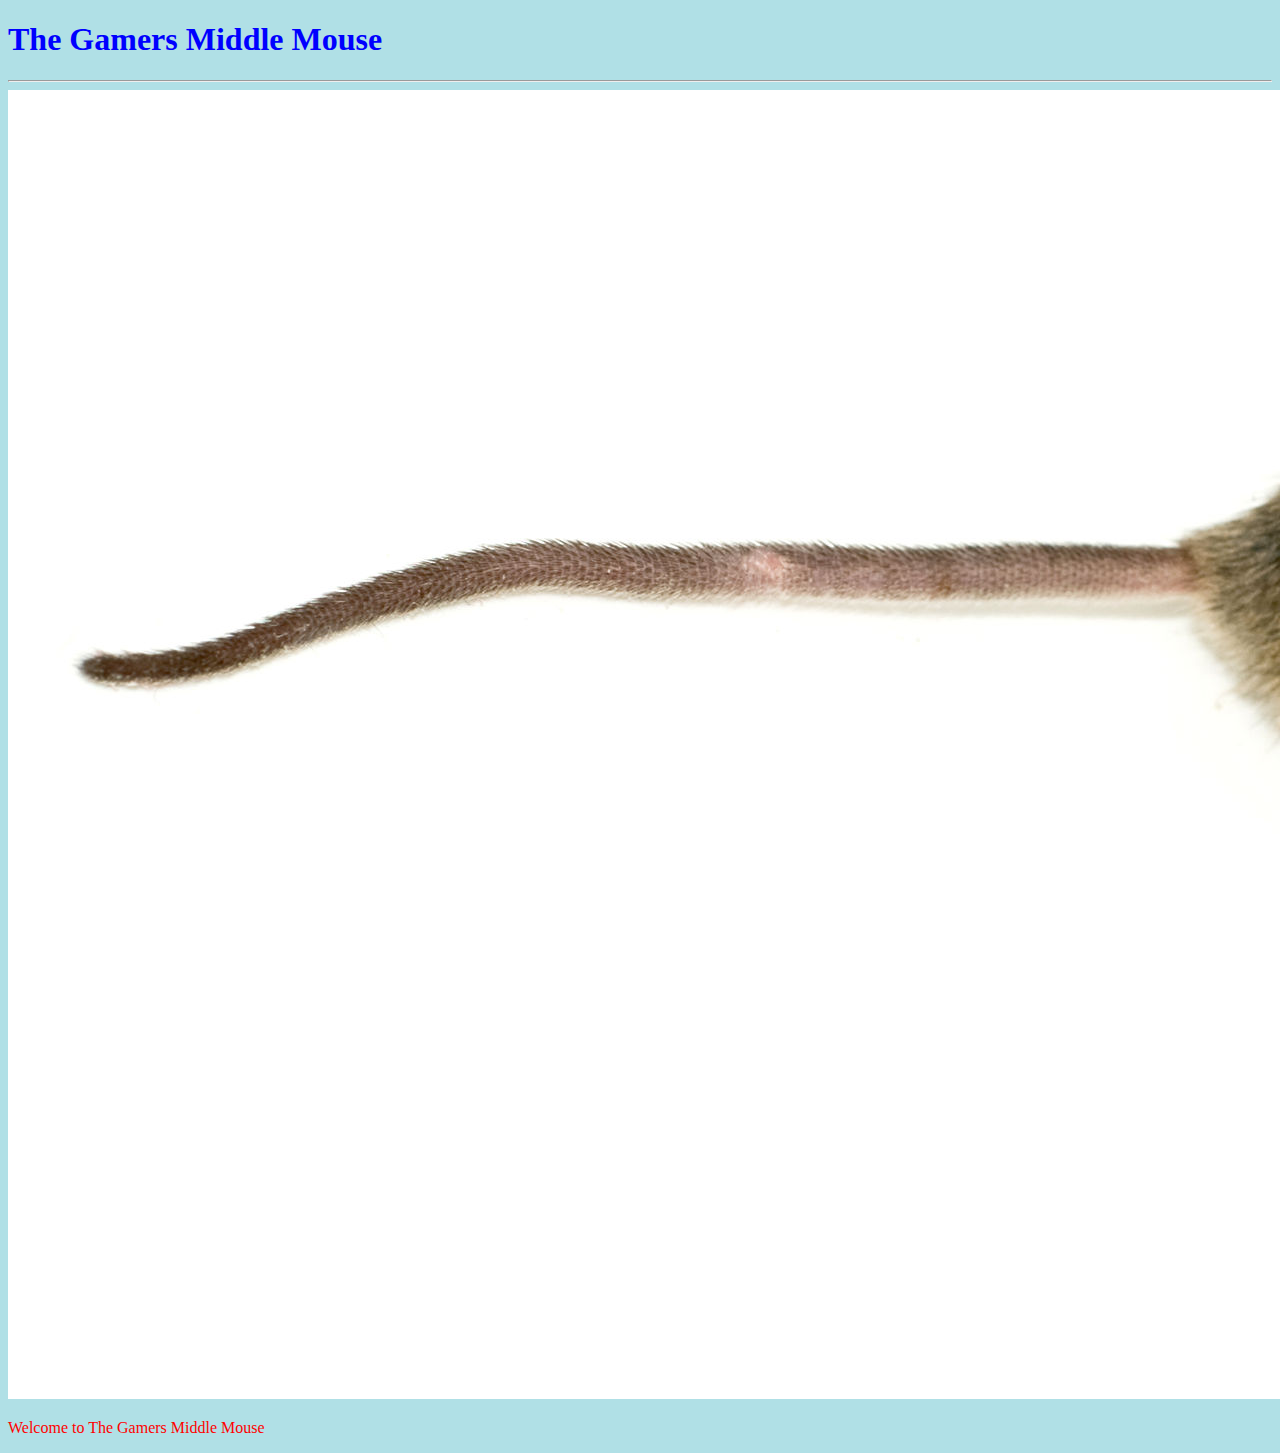
<file: index.html>
<!DOCTYPE html>
<!-- This is a single-line comment -->
<html>
  <head>
     <meta charset="UTF-8">
     <link href="./style.css" type="text/css" rel="stylesheet">
  </head>

  <body>

    <div class="title">
    <h1>
      The Gamers Middle Mouse
    </h1>
    </div>

    <hr>

    <div class="icon">
      <img src="./Assets/mouse.jpg" alt="Mouse">
    </div>
    <div class="vertical-line"></div>
    <p>Welcome to The Gamers Middle Mouse</p>

  </body>
</html>
</file>
<file: style.css>
body {
  background-color: powderblue;
}
h1 {
  color: blue;
}
p {
  color: red;
}
</file>
